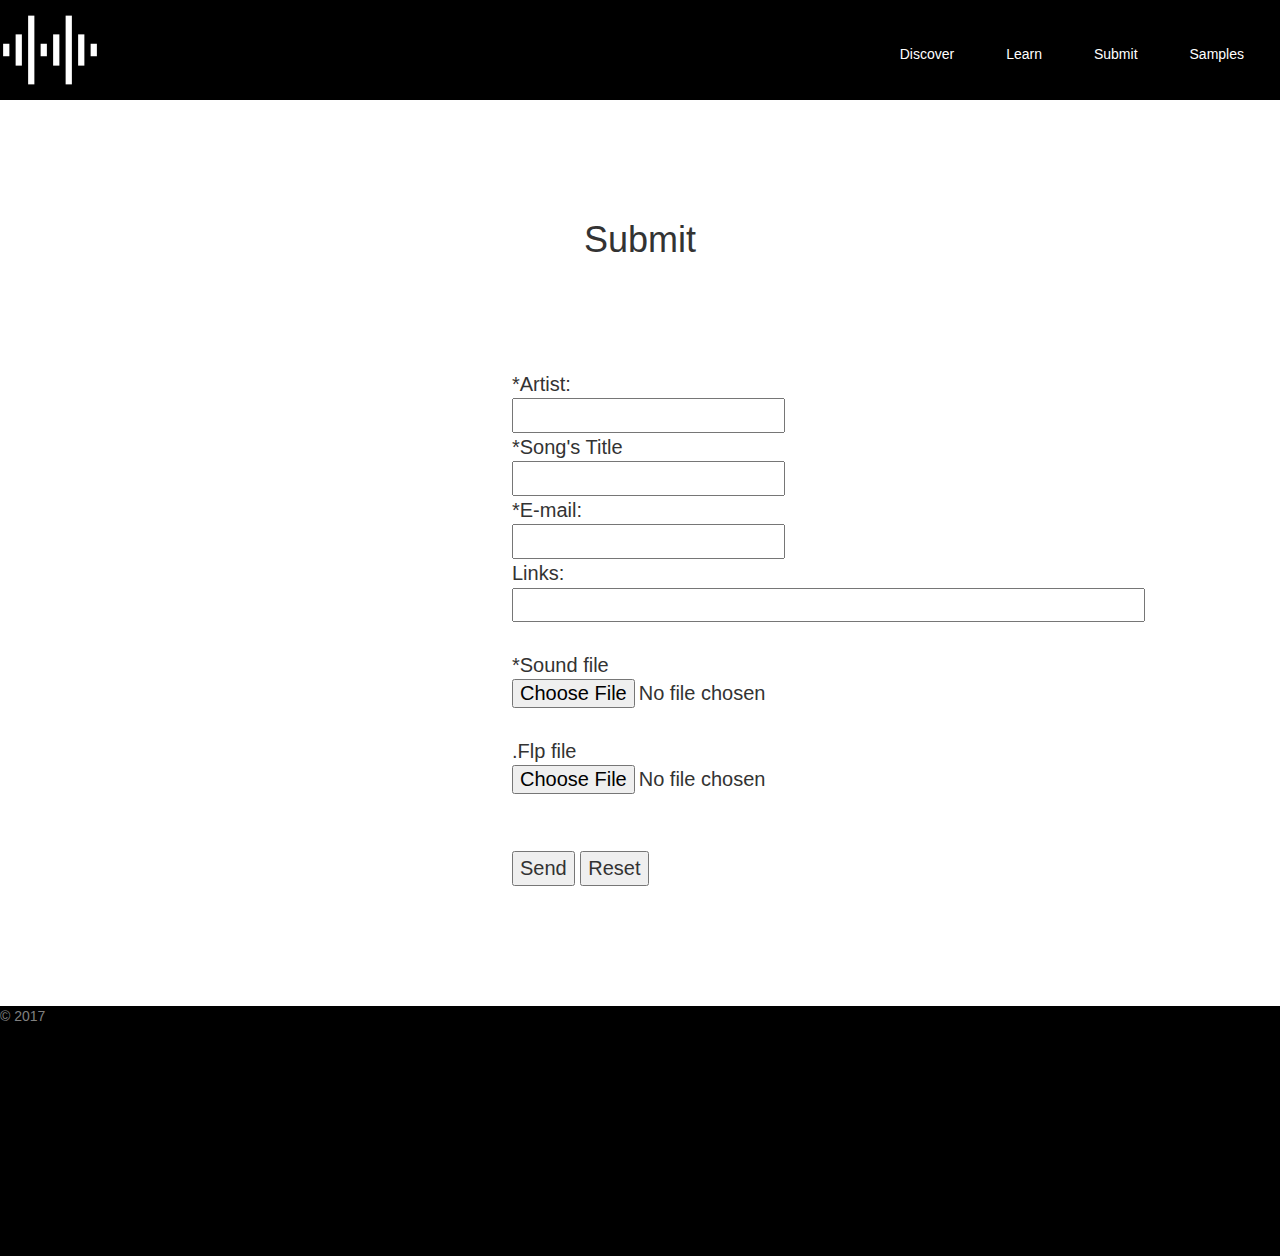
<file: submit.html>
<html>
	<head>
		<title>Tunes</title>

		<link rel="stylesheet" type="text/css" href="css/bootstrap.css">
		<link rel="stylesheet" href="css/maincss.css">
		 <link rel="shortcut icon" type="image/x-icon" href="Logo.jpg"/>


		<script src="jquery-3.2.0.js"></script>

	</head>
	<body>
		



		<header>

			<ul>
				<a href = "index.html"><img src="Logo.jpg" width=100px style = " filter: invert(1);" class ="img-responsive pull-left"></a>
				<li><a class="active" href="samples.html">Samples</a></li>
				<li><a href="submit.html">Submit</a></li>
				<li><a href="learn.html">Learn</a></li>
				<li><a href="discover.html">Discover</a></li>
			</ul>
			

		</header>



		<!--<div class = "container">-->


		<div style = "animation-name:moveheader;animation-duration: 2s;padding-top:50px">
			<center><h1 style = "padding-top:50px" >Submit</h1></center>
		</div>
		<div class = "form">




			<form action="thanks.html" method="get" enctype="text/plain">
				*Artist:<br>
				<input type="text" name="name" required><br>
				*Song's Title<br>
				<input type="text" name="name" required><br>
				*E-mail:<br>
				<input type="text" name="mail" required><br>
				Links:<br>
				<input type="text" name="Links" size="50" height="100"><br><br>
				*Sound file <input type="file" name="wav" required><br>
				.Flp file<input type="file" name="flp">	
				<br><br>
				<input type="submit" value="Send">
				<input type="reset" value="Reset">
			</form>


		</div>

		<!----</div>-->



		
		<footer class = "footer">




			<p style = "color:grey;padding-right:25px">&copy 2017</p>


		</footer>


		<script>
		function play(){
			alert(1);
			var audio = document.getElementById("audio");
			audio.play();
		}



		</script>

	</body>
	</html>
</file>
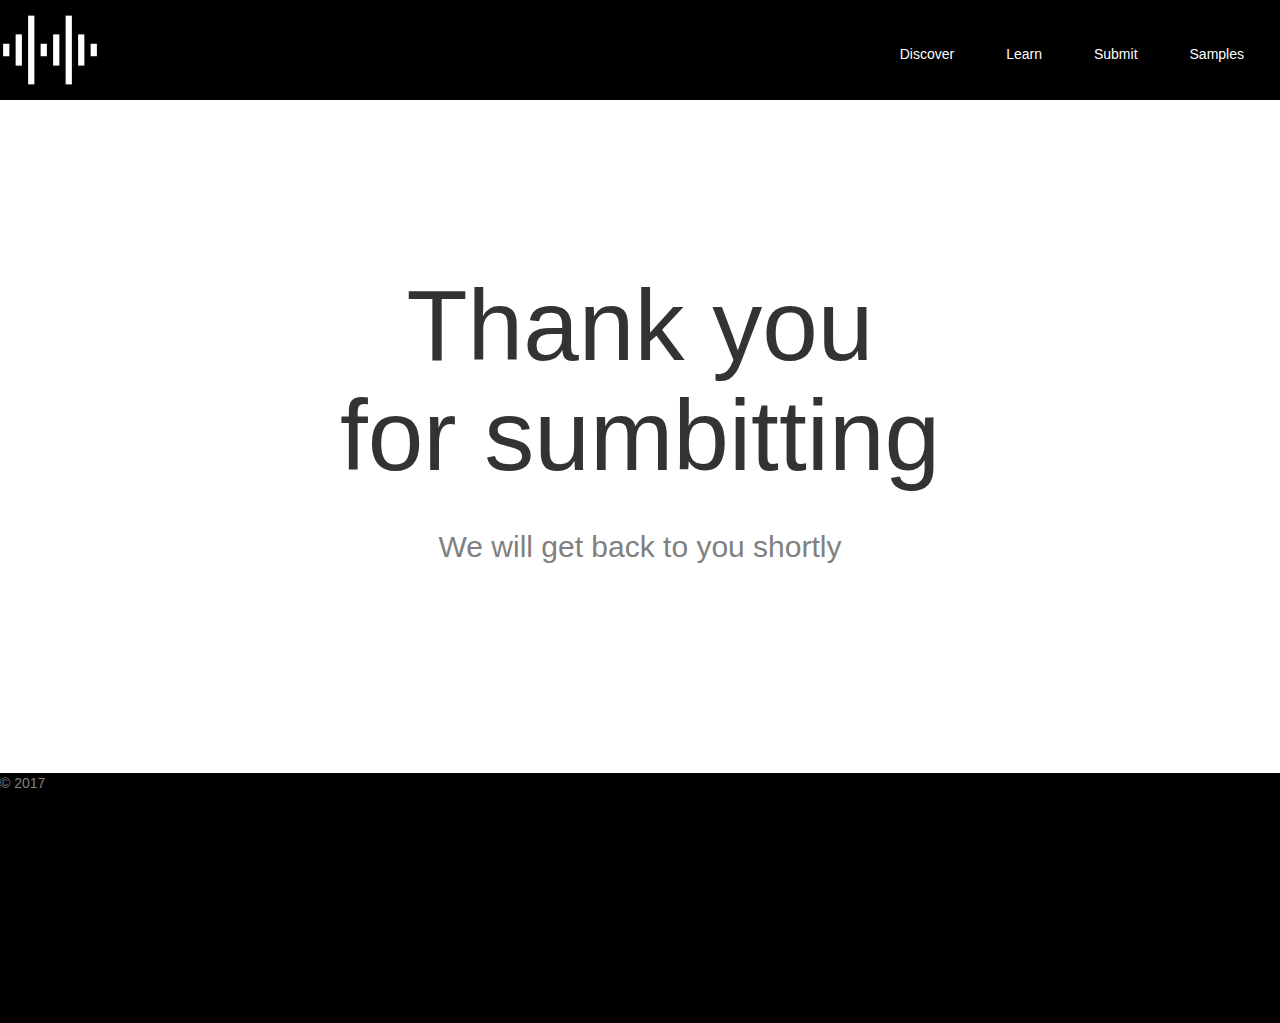
<file: thanks.html>
<html>
	<head>
		<title>Tunes</title>

		<link rel="stylesheet" type="text/css" href="css/bootstrap.css">
		<link rel="stylesheet" href="css/maincss.css">
		 <link rel="shortcut icon" type="image/x-icon" href="Logo.jpg"/>


		<script src="jquery-3.2.0.js"></script>

	</head>
	<body>
		



		<header>

			<ul>
				<a href = "index.html"><img src="Logo.jpg" width=100px style = " filter: invert(1);" class ="img-responsive pull-left"></a>
			<li><a class="active" href="samples.html">Samples</a></li>
				<li><a href="submit.html">Submit</a></li>
				<li><a href="learn.html">Learn</a></li>
				<li><a href="discover.html">Discover</a></li>
			</ul>
			

		</header>



		<!--<div class = "container">-->


		<div class = "trending">
			<center><h1 style = "padding-top:100px;font-size:100px" >Thank you<br>for sumbitting</h1>
					<h2 style=  "padding-top:20px;color:grey">We will get back to you shortly</h2>

			</center>
		</div>
		<div class = "form">




			


		</div>

		<!----</div>-->



		
		<footer class = "footer">




			<p style = "color:grey;padding-right:25px">&copy 2017</p>


		</footer>


		<script>
		function play(){
			alert(1);
			var audio = document.getElementById("audio");
			audio.play();
		}



		</script>

	</body>
	</html>
</file>
<file: css/maincss.css>
html, body{

			font-family: 'Roboto', sans-serif;
			-webkit-animation: fadein 2s; /* Safari, Chrome and Opera > 12.1 */
       -moz-animation: fadein 2s; /* Firefox < 16 */
        -ms-animation: fadein 2s; /* Internet Explorer */
         -o-animation: fadein 2s; /* Opera < 12.1 */
            animation: fadein 2s;



		}

		@keyframes fadein {
    from { opacity: 0; }
    to   { opacity: 1; }
}

/* Firefox < 16 */
@-moz-keyframes fadein {
    from { opacity: 0; }
    to   { opacity: 1; }
}

/* Safari, Chrome and Opera > 12.1 */
@-webkit-keyframes fadein {
    from { opacity: 0; }
    to   { opacity: 1; }
}

/* Internet Explorer */
@-ms-keyframes fadein {
    from { opacity: 0; }
    to   { opacity: 1; }
}

/* Opera < 12.1 */
@-o-keyframes fadein {
    from { opacity: 0; }
    to   { opacity: 1; }
}


@-moz-keyframes movetext {
    	from{padding-top:0px;}
	to{padding-top:100px;}
}

/* Safari, Chrome and Opera > 12.1 */
@-webkit-keyframes movetext {
   	from{padding-top:0px;}
	to{padding-top:100px;}
}

/* Internet Explorer */
@-ms-keyframes movetext {
	from{padding-top:0px;}
	to{padding-top:100px;}
}






/* Opera < 12.1 */
@-o-keyframes moveheader {
    	from{padding-top:0px;}
	to{padding-top:50px;}	
}


@-moz-keyframes moveheader {
    	from{padding-top:0px;}
	to{padding-top:50px;}
}

/* Safari, Chrome and Opera > 12.1 */
@-webkit-keyframes moveheader{
   	from{padding-top:0px;}
	to{padding-top:50px;}
}

/* Internet Explorer */
@-ms-keyframes moveheader {
	from{padding-top:0px;}
	to{padding-top:50px;}
}

/* Opera < 12.1 */
@-o-keyframes moveheader {
    	from{padding-top:0px;}
	to{padding-top:50px;}	
}

@keyframes moveheader{

	from{padding-top:0px;}
	to{padding-top:50px;}
	}
}











		.yt{

			border-radius: 50px;
		}

		.container{
			margin:0 auto;
			width:100%;


		}

		.Image{
			
			background-image: url("http://cdn.wallpapersafari.com/12/55/FPmDEq.jpg");
			background-size: 1400px;
			height:500px;

			width:100%;
			/*filter: blur(2px); */
	

		}

		.Image h1{
			
			
			color:white;
			height:100;
		
			margin: auto;
			padding-top: 100px;
			font-size: 80px;	
			
			animation-name:movetext;
			animation-duration: 2s;

			   text-shadow: 5px 5px black;


		}

		.trending{
			padding-top:50px;
			
			animation-name:moveheader;
			animation-duration: 2s;
			
		}

		.songContainer{					/*Contains all of the songs in the trending section */
			position:relative;
			display: inline-block;
			width:100%;
			 margin-left: auto;
    margin-right: auto
			

		}


		.fullBox{			/* Contains the single container and playbox */

			display: inline-block;
			

		}


		.playBox{						/*Contains the artwork and play button */
			position:relative;
			height:253px;
			width: 450px;
			
			margin: 40px;
			border-radius: 20px;

		}
		.playbox iframe{
		
		width:450px;
		height:253px;
		}

		.singleContainer{				/*Contains the download files, Artist, Title, and playBox */
			float:left;
			height:100px;
			padding-left:40px;
			margin-top: -25px;
			line-height: 60%;
			text-align:left;

		}
		.singleContainer p{
		
		}



	.singleContainer a:hover{
			color:black;
		}


		.playButton{
			position:relative;
			border-radius: 180px;
			width:100px;
			height:100px;
			margin-top: -150px;
			bottom:70px;
		}

		.Submit{
		
		margin-top: 100px;
		padding-bottom: 500px;
			
			height:800px;
			
			background-image: url("http://wallpapercave.com/wp/mcNsnlY.jpg");

		}

		
		.Subbutton{
			
			font-size: 30px;
			position: relative;
			margin: 0 auto;
			top:100px;
 			transition: background-color 0.5s ease;
			    background-color: black;
  		  border: none;
   		 color: white;
   		 padding: 15px 32px;
   		 text-align: center;
   		 text-decoration: none;
   		 display: inline-block;
  		  margin: 4px 2px;
   		 cursor: pointer;
   		 border-radius: 20px;

		}


		.Subbutton:hover{
			 transition: background-color 0.5s ease;
			
			background-color: white;
			color:black;
		}


		.footer{
			height:250px;
			background-color:black;
			margin: 0 auto;

		}


		.footer a{
			position:relative;
			bottom:0px;
			color:grey;
			padding-top:100px;

		}


		ul {
			list-style-type: none;
			margin: 0;
			padding: 0;
			overflow: hidden;
			background-color: black;
		}

		li {
			float: right;
			padding-top: 30px;
			padding-right: 20px;
		}

		li a {
			display: block;
			color: white;
			text-align: center;
			padding: 14px 16px;
			text-decoration: none;
		}

		li a:hover {
			background-color: #111;
			text-decoration: none;
			color:white;
		}


		a:hover{
			text-decoration: none;
			
		}

	









	.form{
		padding-top: 100px;
		padding-bottom: 100px;
		position: relative;
		font-size: 20px;	
		display: inline-block;
		right:40%;
		left:40%;

	}

	.learncontain{
		position:relative;
		display: inline-block;
			 margin-left: auto;
			  margin-right: auto
			

	}


	.learn{

		border-style: solid;
		border-width: 1px;
		border-color: grey;
		height:253px;
		width:450px;
		margin:50px 50px;
		border-radius: 10px;
		display:inline-block;
	}
	.learn iframe{
	height:253px;
		width:450px;

	}



	.learn img{

		width:100%;
		height:100%;
	}



	.heading{
animation-name:moveheader;
			animation-duration: 2s;
		padding-top: 50px;
		padding-bottom:50px;



	}
</file>
